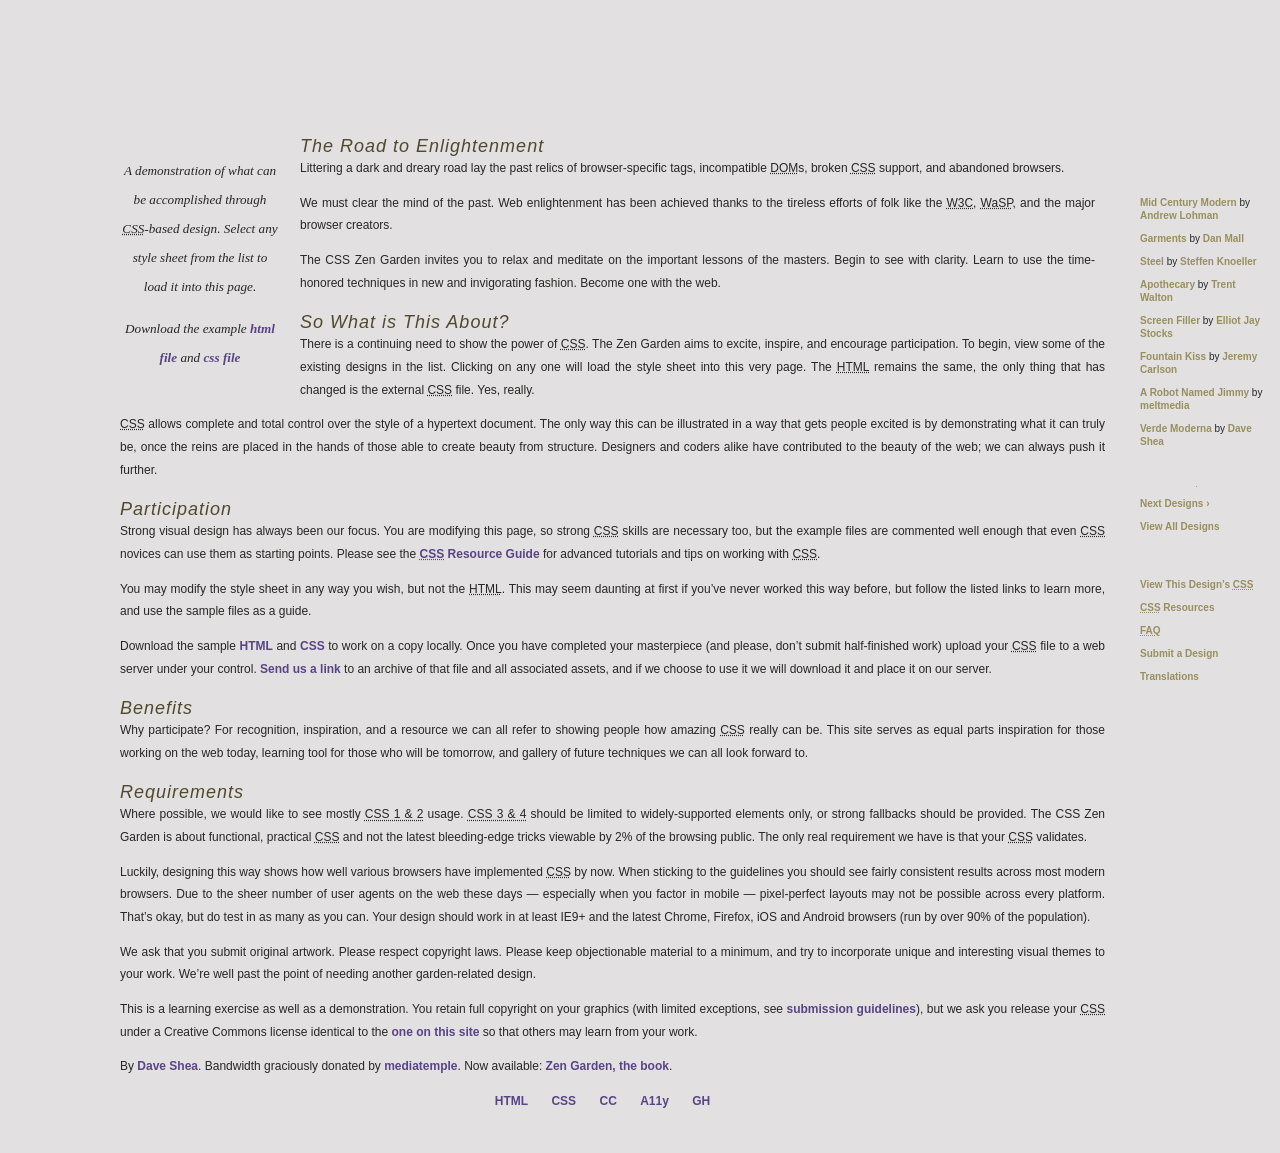
<file: Assignment 6/index.html>
<!DOCTYPE html>
<html lang="en">
<head>
	<meta charset="utf-8">
	<title>CSS Zen Garden: The Beauty of CSS Design</title>

	<link rel="stylesheet" media="screen" href="zen-style.css">
	<link rel="alternate" type="application/rss+xml" title="RSS" href="http://www.csszengarden.com/zengarden.xml">

	<meta name="viewport" content="width=device-width, initial-scale=1.0">
	<meta name="author" content="Dave Shea">
	<meta name="description" content="A demonstration of what can be accomplished visually through CSS-based design.">
	<meta name="robots" content="all">


	<!--[if lt IE 9]>
	<script src="script/html5shiv.js"></script>
	<![endif]-->
</head>

<!--



	View source is a feature, not a bug. Thanks for your curiosity and
	interest in participating!

	Here are the submission guidelines for the new and improved csszengarden.com:

	- CSS3? Of course! Prefix for ALL browsers where necessary.
	- go responsive; test your layout at multiple screen sizes.
	- your browser testing baseline: IE9+, recent Chrome/Firefox/Safari, and iOS/Android
	- Graceful degradation is acceptable, and in fact highly encouraged.
	- use classes for styling. Don't use ids.
	- web fonts are cool, just make sure you have a license to share the files. Hosted 
	  services that are applied via the CSS file (ie. Google Fonts) will work fine, but
	  most that require custom HTML won't. TypeKit is supported, see the readme on this
	  page for usage instructions: https://github.com/mezzoblue/csszengarden.com/

	And a few tips on building your CSS file:

	- use :first-child, :last-child and :nth-child to get at non-classed elements
	- use ::before and ::after to create pseudo-elements for extra styling
	- use multiple background images to apply as many as you need to any element
	- use the Kellum Method for image replacement, if still needed. http://goo.gl/GXxdI
	- don't rely on the extra divs at the bottom. Use ::before and ::after instead.

		
-->

<body id="css-zen-garden">
<div class="page-wrapper">

	<section class="intro" id="zen-intro">
		<header role="banner">
			<h1>CSS Zen Garden</h1>
			<h2>The Beauty of <abbr title="Cascading Style Sheets">CSS</abbr> Design</h2>
		</header>

		<div class="summary" id="zen-summary" role="article">
			<p>A demonstration of what can be accomplished through <abbr title="Cascading Style Sheets">CSS</abbr>-based design. Select any style sheet from the list to load it into this page.</p>
			<p>Download the example <a href="/examples/index" title="This page's source HTML code, not to be modified.">html file</a> and <a href="/examples/style.css" title="This page's sample CSS, the file you may modify.">css file</a></p>
		</div>

		<div class="preamble" id="zen-preamble" role="article">
			<h3>The Road to Enlightenment</h3>
			<p>Littering a dark and dreary road lay the past relics of browser-specific tags, incompatible <abbr title="Document Object Model">DOM</abbr>s, broken <abbr title="Cascading Style Sheets">CSS</abbr> support, and abandoned browsers.</p>
			<p>We must clear the mind of the past. Web enlightenment has been achieved thanks to the tireless efforts of folk like the <abbr title="World Wide Web Consortium">W3C</abbr>, <abbr title="Web Standards Project">WaSP</abbr>, and the major browser creators.</p>
			<p>The CSS Zen Garden invites you to relax and meditate on the important lessons of the masters. Begin to see with clarity. Learn to use the time-honored techniques in new and invigorating fashion. Become one with the web.</p>
		</div>
	</section>

	<div class="main supporting" id="zen-supporting" role="main">
		<div class="explanation" id="zen-explanation" role="article">
			<h3>So What is This About?</h3>
			<p>There is a continuing need to show the power of <abbr title="Cascading Style Sheets">CSS</abbr>. The Zen Garden aims to excite, inspire, and encourage participation. To begin, view some of the existing designs in the list. Clicking on any one will load the style sheet into this very page. The <abbr title="HyperText Markup Language">HTML</abbr> remains the same, the only thing that has changed is the external <abbr title="Cascading Style Sheets">CSS</abbr> file. Yes, really.</p>
			<p><abbr title="Cascading Style Sheets">CSS</abbr> allows complete and total control over the style of a hypertext document. The only way this can be illustrated in a way that gets people excited is by demonstrating what it can truly be, once the reins are placed in the hands of those able to create beauty from structure. Designers and coders alike have contributed to the beauty of the web; we can always push it further.</p>
		</div>

		<div class="participation" id="zen-participation" role="article">
			<h3>Participation</h3>
			<p>Strong visual design has always been our focus. You are modifying this page, so strong <abbr title="Cascading Style Sheets">CSS</abbr> skills are necessary too, but the example files are commented well enough that even <abbr title="Cascading Style Sheets">CSS</abbr> novices can use them as starting points. Please see the <a href="http://www.mezzoblue.com/zengarden/resources/" title="A listing of CSS-related resources"><abbr title="Cascading Style Sheets">CSS</abbr> Resource Guide</a> for advanced tutorials and tips on working with <abbr title="Cascading Style Sheets">CSS</abbr>.</p>
			<p>You may modify the style sheet in any way you wish, but not the <abbr title="HyperText Markup Language">HTML</abbr>. This may seem daunting at first if you&#8217;ve never worked this way before, but follow the listed links to learn more, and use the sample files as a guide.</p>
			<p>Download the sample <a href="/examples/index" title="This page's source HTML code, not to be modified.">HTML</a> and <a href="/examples/style.css" title="This page's sample CSS, the file you may modify.">CSS</a> to work on a copy locally. Once you have completed your masterpiece (and please, don&#8217;t submit half-finished work) upload your <abbr title="Cascading Style Sheets">CSS</abbr> file to a web server under your control. <a href="http://www.mezzoblue.com/zengarden/submit/" title="Use the contact form to send us your CSS file">Send us a link</a> to an archive of that file and all associated assets, and if we choose to use it we will download it and place it on our server.</p>
		</div>

		<div class="benefits" id="zen-benefits" role="article">
			<h3>Benefits</h3>
			<p>Why participate? For recognition, inspiration, and a resource we can all refer to showing people how amazing <abbr title="Cascading Style Sheets">CSS</abbr> really can be. This site serves as equal parts inspiration for those working on the web today, learning tool for those who will be tomorrow, and gallery of future techniques we can all look forward to.</p>
		</div>

		<div class="requirements" id="zen-requirements" role="article">
			<h3>Requirements</h3>
			<p>Where possible, we would like to see mostly <abbr title="Cascading Style Sheets, levels 1 and 2">CSS 1 &amp; 2</abbr> usage. <abbr title="Cascading Style Sheets, levels 3 and 4">CSS 3 &amp; 4</abbr> should be limited to widely-supported elements only, or strong fallbacks should be provided. The CSS Zen Garden is about functional, practical <abbr title="Cascading Style Sheets">CSS</abbr> and not the latest bleeding-edge tricks viewable by 2% of the browsing public. The only real requirement we have is that your <abbr title="Cascading Style Sheets">CSS</abbr> validates.</p>
			<p>Luckily, designing this way shows how well various browsers have implemented <abbr title="Cascading Style Sheets">CSS</abbr> by now. When sticking to the guidelines you should see fairly consistent results across most modern browsers. Due to the sheer number of user agents on the web these days &#8212; especially when you factor in mobile &#8212; pixel-perfect layouts may not be possible across every platform. That&#8217;s okay, but do test in as many as you can. Your design should work in at least IE9+ and the latest Chrome, Firefox, iOS and Android browsers (run by over 90% of the population).</p>
			<p>We ask that you submit original artwork. Please respect copyright laws. Please keep objectionable material to a minimum, and try to incorporate unique and interesting visual themes to your work. We&#8217;re well past the point of needing another garden-related design.</p>
			<p>This is a learning exercise as well as a demonstration. You retain full copyright on your graphics (with limited exceptions, see <a href="http://www.mezzoblue.com/zengarden/submit/guidelines/">submission guidelines</a>), but we ask you release your <abbr title="Cascading Style Sheets">CSS</abbr> under a Creative Commons license identical to the <a href="http://creativecommons.org/licenses/by-nc-sa/3.0/" title="View the Zen Garden's license information.">one on this site</a> so that others may learn from your work.</p>
			<p role="contentinfo">By <a href="http://www.mezzoblue.com/">Dave Shea</a>. Bandwidth graciously donated by <a href="http://www.mediatemple.net/">mediatemple</a>. Now available: <a href="http://www.amazon.com/exec/obidos/ASIN/0321303474/mezzoblue-20/">Zen Garden, the book</a>.</p>
		</div>

		<footer>
			<a href="http://validator.w3.org/check/referer" title="Check the validity of this site&#8217;s HTML" class="zen-validate-html">HTML</a>
			<a href="http://jigsaw.w3.org/css-validator/check/referer" title="Check the validity of this site&#8217;s CSS" class="zen-validate-css">CSS</a>
			<a href="http://creativecommons.org/licenses/by-nc-sa/3.0/" title="View the Creative Commons license of this site: Attribution-NonCommercial-ShareAlike." class="zen-license">CC</a>
			<a href="http://mezzoblue.com/zengarden/faq/#aaa" title="Read about the accessibility of this site" class="zen-accessibility">A11y</a>
			<a href="https://github.com/mezzoblue/csszengarden.com" title="Fork this site on Github" class="zen-github">GH</a>
		</footer>

	</div>


	<aside class="sidebar" role="complementary">
		<div class="wrapper">

			<div class="design-selection" id="design-selection">
				<h3 class="select">Select a Design:</h3>
				<nav role="navigation">
					<ul>
					<li>
						<a href="/221/" class="design-name">Mid Century Modern</a> by						<a href="http://andrewlohman.com/" class="designer-name">Andrew Lohman</a>
					</li>					<li>
						<a href="/220/" class="design-name">Garments</a> by						<a href="http://danielmall.com/" class="designer-name">Dan Mall</a>
					</li>					<li>
						<a href="/219/" class="design-name">Steel</a> by						<a href="http://steffen-knoeller.de" class="designer-name">Steffen Knoeller</a>
					</li>					<li>
						<a href="/218/" class="design-name">Apothecary</a> by						<a href="http://trentwalton.com" class="designer-name">Trent Walton</a>
					</li>					<li>
						<a href="/217/" class="design-name">Screen Filler</a> by						<a href="http://elliotjaystocks.com/" class="designer-name">Elliot Jay Stocks</a>
					</li>					<li>
						<a href="/216/" class="design-name">Fountain Kiss</a> by						<a href="http://jeremycarlson.com" class="designer-name">Jeremy Carlson</a>
					</li>					<li>
						<a href="/215/" class="design-name">A Robot Named Jimmy</a> by						<a href="http://meltmedia.com/" class="designer-name">meltmedia</a>
					</li>					<li>
						<a href="/214/" class="design-name">Verde Moderna</a> by						<a href="http://www.mezzoblue.com/" class="designer-name">Dave Shea</a>
					</li>					</ul>
				</nav>
			</div>

			<div class="design-archives" id="design-archives">
				<h3 class="archives">Archives:</h3>
				<nav role="navigation">
					<ul>
						<li class="next">
							<a href="/214/page1">
								Next Designs <span class="indicator">&rsaquo;</span>
							</a>
						</li>
						<li class="viewall">
							<a href="http://www.mezzoblue.com/zengarden/alldesigns/" title="View every submission to the Zen Garden.">
								View All Designs							</a>
						</li>
					</ul>
				</nav>
			</div>

			<div class="zen-resources" id="zen-resources">
				<h3 class="resources">Resources:</h3>
				<ul>
					<li class="view-css">
						<a href="style.css" title="View the source CSS file of the currently-viewed design.">
							View This Design&#8217;s <abbr title="Cascading Style Sheets">CSS</abbr>						</a>
					</li>
					<li class="css-resources">
						<a href="http://www.mezzoblue.com/zengarden/resources/" title="Links to great sites with information on using CSS.">
							<abbr title="Cascading Style Sheets">CSS</abbr> Resources						</a>
					</li>
					<li class="zen-faq">
						<a href="http://www.mezzoblue.com/zengarden/faq/" title="A list of Frequently Asked Questions about the Zen Garden.">
							<abbr title="Frequently Asked Questions">FAQ</abbr>						</a>
					</li>
					<li class="zen-submit">
						<a href="http://www.mezzoblue.com/zengarden/submit/" title="Send in your own CSS file.">
							Submit a Design						</a>
					</li>
					<li class="zen-translations">
						<a href="http://www.mezzoblue.com/zengarden/translations/" title="View translated versions of this page.">
							Translations						</a>
					</li>
				</ul>
			</div>
		</div>
	</aside>


</div>

<!--

	These superfluous divs/spans were originally provided as catch-alls to add extra imagery.
	These days we have full ::before and ::after support, favour using those instead.
	These only remain for historical design compatibility. They might go away one day.
		
-->
<div class="extra1" role="presentation"></div><div class="extra2" role="presentation"></div><div class="extra3" role="presentation"></div>
<div class="extra4" role="presentation"></div><div class="extra5" role="presentation"></div><div class="extra6" role="presentation"></div>

</body>
</html>
</file>
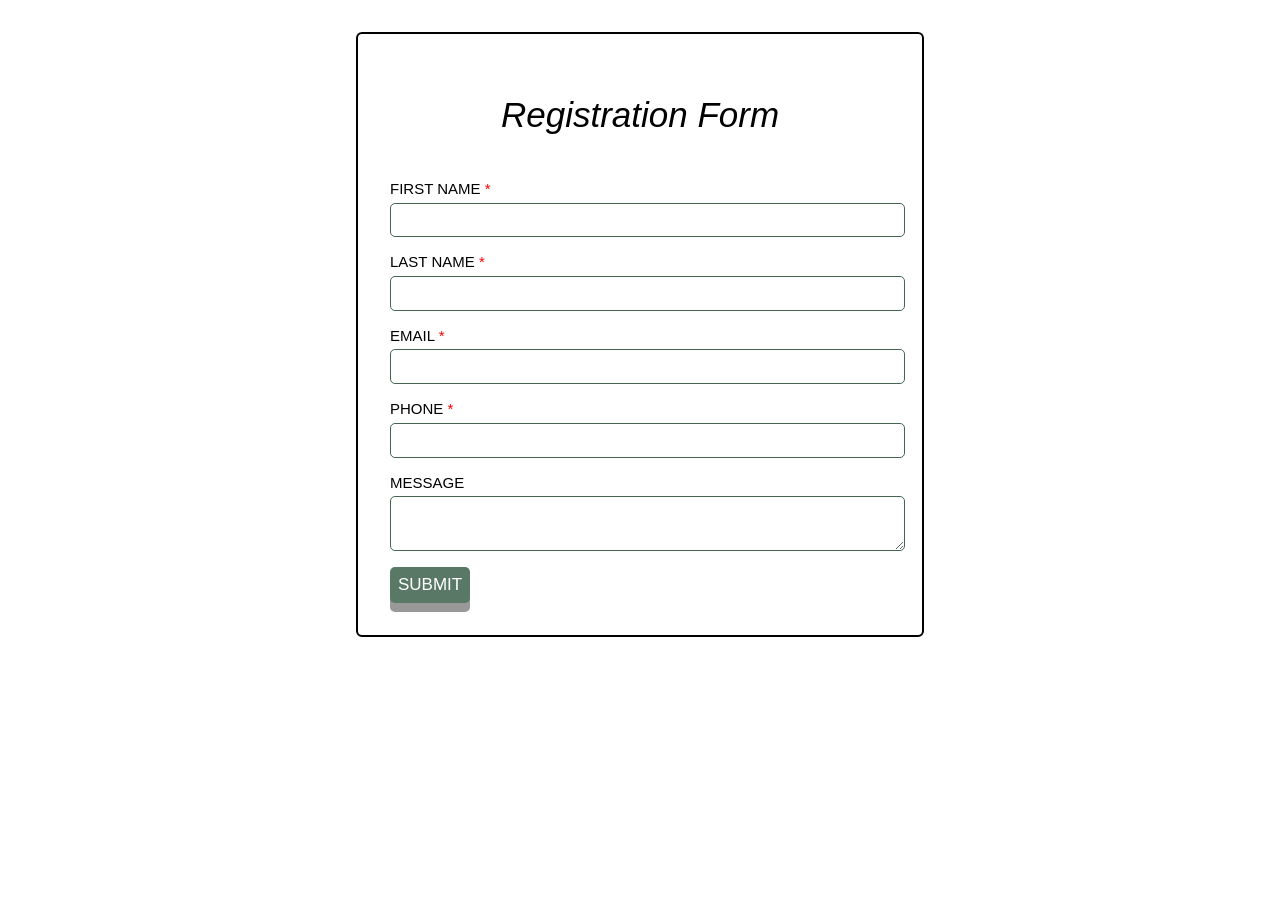
<file: Assignment 4/Assignment4.html>
<!DOCTYPE html>
<html>
    <head>
        <title> Assignment 4 </title>
        <link rel="stylesheet" href="formStyle.css">
        <script type="text/javascript">

            function maybeOnBlur(){
                var decoyName = document.getElementById("first-name");
                if(decoyName.value.trim().length < 2){
                    alert("First Name should at least contain 2 Characters.");
                }
            }
            function InputValidation() {
                var firName = document.getElementById("first-name");
                var lastName = document.getElementById("last-name");
                var mail = document.getElementById("email");
                var phNo = document.getElementById("phone");

                if(firName.value == "" || lastName.value == "" || mail.value == "" || phNo.value == ""){
                    alert("Every Field with * is Mandatory.");
                }

                else if(firName.value.trim().length < 2){
                    alert("First Name too short.");
                }

                else if(lastName.value.trim().length < 3){
                    alert("Last Name too short.");
                }

                else{

                }
            }

        </script>
    </head>

    <body>
        <form class="submission-form"  onsubmit="InputValidation()">
            <h2 id="header"> <center> Registration Form </center> </h2>

            <label for="first-name"> 
                First Name <mark>*</mark>
            </label>
            <input type="text" id="first-name" onblur="maybeOnBlur()">
            
            <label for="last-name"> 
                Last Name <mark>*</mark>
            </label>
            <input type="text" id="last-name">

            <label for="email"> 
                Email <mark>*</mark>
            </label>
            <input type="email" id="email">

            <label for="phone">
                Phone <mark>*</mark>
            </label>
            <input type="tel" id="phone">

            <label for="message">
                Message
            </label>
            <textarea name="message" id="message"></textarea>

            <input type="submit" value="Submit" id="submitBtn">

        </form>
    </body>
</html>
</file>
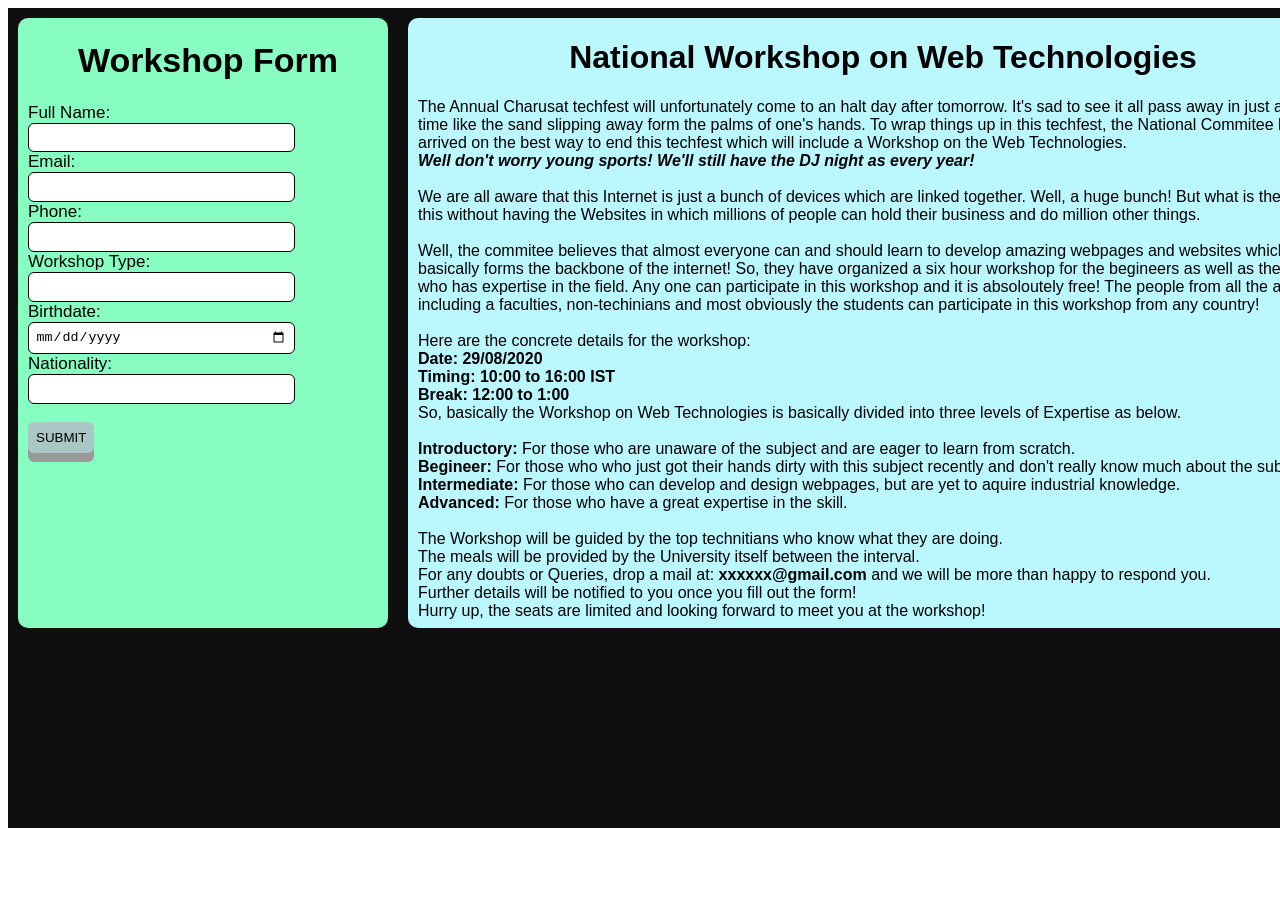
<file: Assignment 5/webSeminarForm.html>
<!DOCTYPE html>
<html>
    <head>
        <title> Workshop on WT </title>
        <link rel="stylesheet" href="webSeminarFormStyle.css">
    </head>

    <body>
        <div class = "main">

            <div class = "text-segment">
                <h1> <center> National Workshop on Web Technologies </center> </h1>
                <p> The Annual Charusat techfest will unfortunately come to an halt day after tomorrow. It's sad to see it all pass away in 
                    just a brink of time like the sand slipping away form the palms of one's hands. To wrap things up in this techfest, the
                    National Commitee has arrived on the best way to end this techfest which will include a Workshop on the Web Technologies.
                    <br />
                    <b> <i> Well don't worry young sports! We'll still have the DJ night as every year!</b> </i>
                    <br /><br />
                    We are all aware that this Internet is just a bunch of devices which are linked together. Well, a huge bunch! But what is the
                    point of this without having the Websites in which millions of people can hold their business and do million other things. <br />
                    <br />
                    Well, the commitee believes that almost everyone can and should learn to develop amazing webpages and websites which
                    basically forms the backbone of the internet! So, they have organized a six hour workshop for the begineers as well as the
                    people who has expertise in the field. Any one can participate in this workshop and it is absoloutely free! The people from
                    all the areas including a faculties, non-techinians and most obviously the students can participate in this workshop from 
                    any country! <br /> <br />
                    Here are the concrete details for the workshop: <br />
                    <b> Date: 29/08/2020 </b> <br />
                    <b> Timing: 10:00 to 16:00 IST </b> <br />
                    <b> Break: 12:00 to 1:00 </b> <br/ >
                    So, basically the Workshop on Web Technologies is basically divided into three levels of Expertise as below. <br /> <br />
                    <b> Introductory: </b> For those who are unaware of the subject and are eager to learn from scratch. <br />
                    <b> Begineer: </b> For those who who just got their hands dirty with this subject recently and don't really know much about the subject.
                    <br />
                    <b> Intermediate:  </b> For those who can develop and design webpages, but are yet to aquire industrial knowledge. <br />
                    <b> Advanced:  </b> For those who have a great expertise in the skill.
                    <br /> <br />
                    The Workshop will be guided by the top technitians who know what they are doing. <br />
                    The meals will be provided by the University itself between the interval.<br />

                    For any doubts or Queries, drop a mail at: <b> xxxxxx@gmail.com </b> and we will be more than happy to respond you. <br />
                    Further details will be notified to you once you fill out the form! <br />
                    Hurry up, the seats are limited and looking forward to meet you at the workshop!
                    
                </p>
            </div>


            <div class = "form-segment">
                <div class = "form">
                    <h1> <center> Workshop Form </center> </h1>
                    <form action = "connectToDB.php" method = "post">
                        Full Name: <br />
                        <input type = "text" name="fname" required> 
                        Email: <br />
                        <input type = "email" name = "email" required> 
                        Phone: <br />
                        <input type = "number" name = "phone" required> 

                        Workshop Type: <br />
                        <input type = "text" name = "wtype" required>
                        
                        Birthdate:
                        <input type = "date" name = "bdate" required> 
                        Nationality:
                        <input type = "text" name = "nationality" required>

                        <input type = "submit"  id = "btn" value = "Submit">

                    </form>
                </div>
            </div>

        </div>

    </body>
</html>
</file>
<file: Assignment 6/zen-style.css>
html{
    margin: 0;
    padding: 0;
}

body { 
	font: 75% georgia, sans-serif;
	line-height: 1.88889;
	color: #262726; 
	background: rgb(226, 224, 224) url(http://csszengarden.com/001/blossoms.jpg) no-repeat bottom right; 
	margin: 0; 
	padding: 0;
}

p { 
	margin-top: 0; 
	text-align: justify;
}

h3 { 
	font: italic normal 1.5em georgia, sans-serif;
	letter-spacing: 1px; 
	margin-bottom: 0; 
	color: rgb(80, 73, 46);
}

a:link { 
	font-weight: bolder;
	text-decoration: double;
	color: rgb(89, 68, 134);
}

a:visited { 
	font-weight: bolder; 
	text-decoration: none; 
	color: rgb(46, 46, 46);
}

a:hover, a:focus, a:active { 
	text-decoration: transparent;
	color: rgb(34, 25, 53);
}

abbr {
	border-bottom: none;
}

.page-wrapper { 
	background: url(http://csszengarden.com/001/zen-bg.jpg) no-repeat top left; 
	padding: 0 175px 0 110px;  
	margin: 0; 
	position: relative;
}

.intro { 
	min-width: 470px;
	width: 100%;
}

header h1 { 
	background: transparent url(http://csszengarden.com/001/h1.gif) no-repeat top left;
	margin-top: 10px;
	display: block;
	width: 219px;
	height: 87px;
	float: left;

	text-indent: 100%;
	white-space: nowrap;
	overflow: hidden;
}

header h2 { 
	background: transparent url(http://csszengarden.com/001/h2.gif) no-repeat top left; 
	margin-top: 58px; 
	margin-bottom: 40px; 
	width: 200px; 
	height: 18px; 
	float: right;

	text-indent: 100%;
	white-space: nowrap;
	overflow: hidden;
}

header {
	padding-top: 20px;
	height: 87px;
}

.summary {
	clear: both; 
	margin: 20px 20px 20px 10px; 
	width: 160px; 
	float: left;
	}
.summary p {
	font: italic 1.1em/2.2 georgia; 
	text-align: center;
	}

.preamble {
	clear: right; 
	padding: 0px 10px 0 10px;
	}
.supporting {	
	padding-left: 10px; 
	margin-bottom: 40px;
	}

footer { 
	text-align: center; 
	}
footer a:link, footer a:visited { 
	margin-right: 20px; 
	}

.sidebar {
	margin-left: 600px; 
	position: absolute; 
	top: 0; 
	right: 0;
	}
.sidebar .wrapper { 
	font: 10px verdana, sans-serif; 
	background: transparent url(http://csszengarden.com/001/paper-bg.jpg) top left repeat-y; 
	padding: 10px; 
	margin-top: 150px; 
	width: 130px; 
	}
.sidebar h3.select { 
	background: transparent url(http://csszengarden.com/001/h3.gif) no-repeat top left; 
	margin: 10px 0 5px 0; 
	width: 97px; 
	height: 16px; 

	text-indent: 100%;
	white-space: nowrap;
	overflow: hidden;
	}
.sidebar h3.archives { 
	background: transparent url(http://csszengarden.com/001/h5.gif) no-repeat top left; 
	margin: 25px 0 5px 0; 
	width:57px; 
	height: 14px; 

	text-indent: 100%;
	white-space: nowrap;
	overflow: hidden;
	}
.sidebar h3.resources { 
	background: transparent url(http://csszengarden.com/001/h6.gif) no-repeat top left; 
	margin: 25px 0 5px 0; 
	width:63px; 
	height: 10px; 

	text-indent: 100%;
	white-space: nowrap;
	overflow: hidden;
	}


.sidebar ul {
	margin: 0;
	padding: 0;
	}
.sidebar li {
	line-height: 1.3em; 
	background: transparent url(http://csszengarden.com/001/cr1.gif) no-repeat top center; 
	display: block; 
	padding-top: 5px; 
	margin-bottom: 5px;
	list-style-type: none;
	}
.sidebar li a:link {
	color: #988F5E;
	}
.sidebar li a:visited {
	color: #B3AE94;
	}


.extra1 {
	background: transparent url(http://csszengarden.com/001/cr2.gif) top left no-repeat; 
	position: absolute; 
	top: 40px; 
	right: 0; 
	width: 148px; 
	height: 110px;
	}
</file>
<file: Assignment 4/formStyle.css>
body{
    font-family: Arial, Helvetica, sans-serif;
}

#header{
    font-style: italic;
    font-weight: 100;
    font-size: 35px;
    font-family: Arial, Helvetica, sans-serif;
}

.submission-form{
    max-width: 500px;
    margin: 2rem auto;
    border: 2px solid black;
    padding: 2rem;
    border-radius: 6px;
}

label{
    display: block;
    padding: 1rem 0rem .35rem;
    text-transform: uppercase;
    font-size: 15px
}

input, textarea{
    display: block;
    width: 100%;
    border: 1.5px solid #456552;
    padding: .40rem;
    font-size: 17px;
    border-radius: 5px;
}

#submitBtn{
    border: 0px;
    background: #597866;
    padding: .5rem;
    color: white;
    margin-top: 1rem;
    width: auto;
    text-transform: uppercase;
    box-shadow: 0 9px #999;
    cursor: pointer;
    transition: .4s background ease;
}

#submitBtn:hover{
    background: #202C25;
}

#submitBtn:active{
    background-color: #999;
    box-shadow: 0 5px #999;
    transform: translateY(2px);
}

mark{
    background-color: white;
    color: red;
}
</file>
<file: Assignment 5/webSeminarFormStyle.css>
body{
    background-color: rgb(255, 255, 255)

}

.main{
    width: 1330px;
    height: 800px;
    background-color: rgb(15, 15, 15);
    margin-left: auto;
    margin-right: auto;
    padding: 10px;
}

.text-segment{
    width: 930px;
    height: 610px;
    background-color: rgb(187, 247, 255);
    float: right;
    font-family: Arial, Helvetica, sans-serif;
    border-radius: 10px;
    padding-left: 10px;
}

.form-segment{
    width: 370px;
    height: 610px;
    background-color: rgb(135, 253, 194);
    float: left;
    border-radius: 10px;
}

.form{
    width: 360px;
    height: 580px;
    background-color: rgb(135, 253, 194);
    padding-left: 10px;
    font-size: 17px;
    font-family: Verdana, Geneva, Tahoma, sans-serif;
    border-radius: 10px;
}

input, textarea, select{
    display: block;
    padding: .40rem;
    width: 70%;
    border-radius: 6px;
    border: 1px solid black;
    padding: .40rem;
}

#btn{
    background: #202C25;
}

#btn{
    background-color: #999;
    box-shadow: 0 5px #999;
    transform: translateY(2px);
}

#btn{
    border: 0px;
    background: #aac7c5;
    padding: .5rem;
    color: black;
    margin-top: 1rem;
    width: auto;
    text-transform: uppercase;
    box-shadow: 0 9px #999;
    cursor: pointer;
    transition: .4s background ease;
}
</file>
